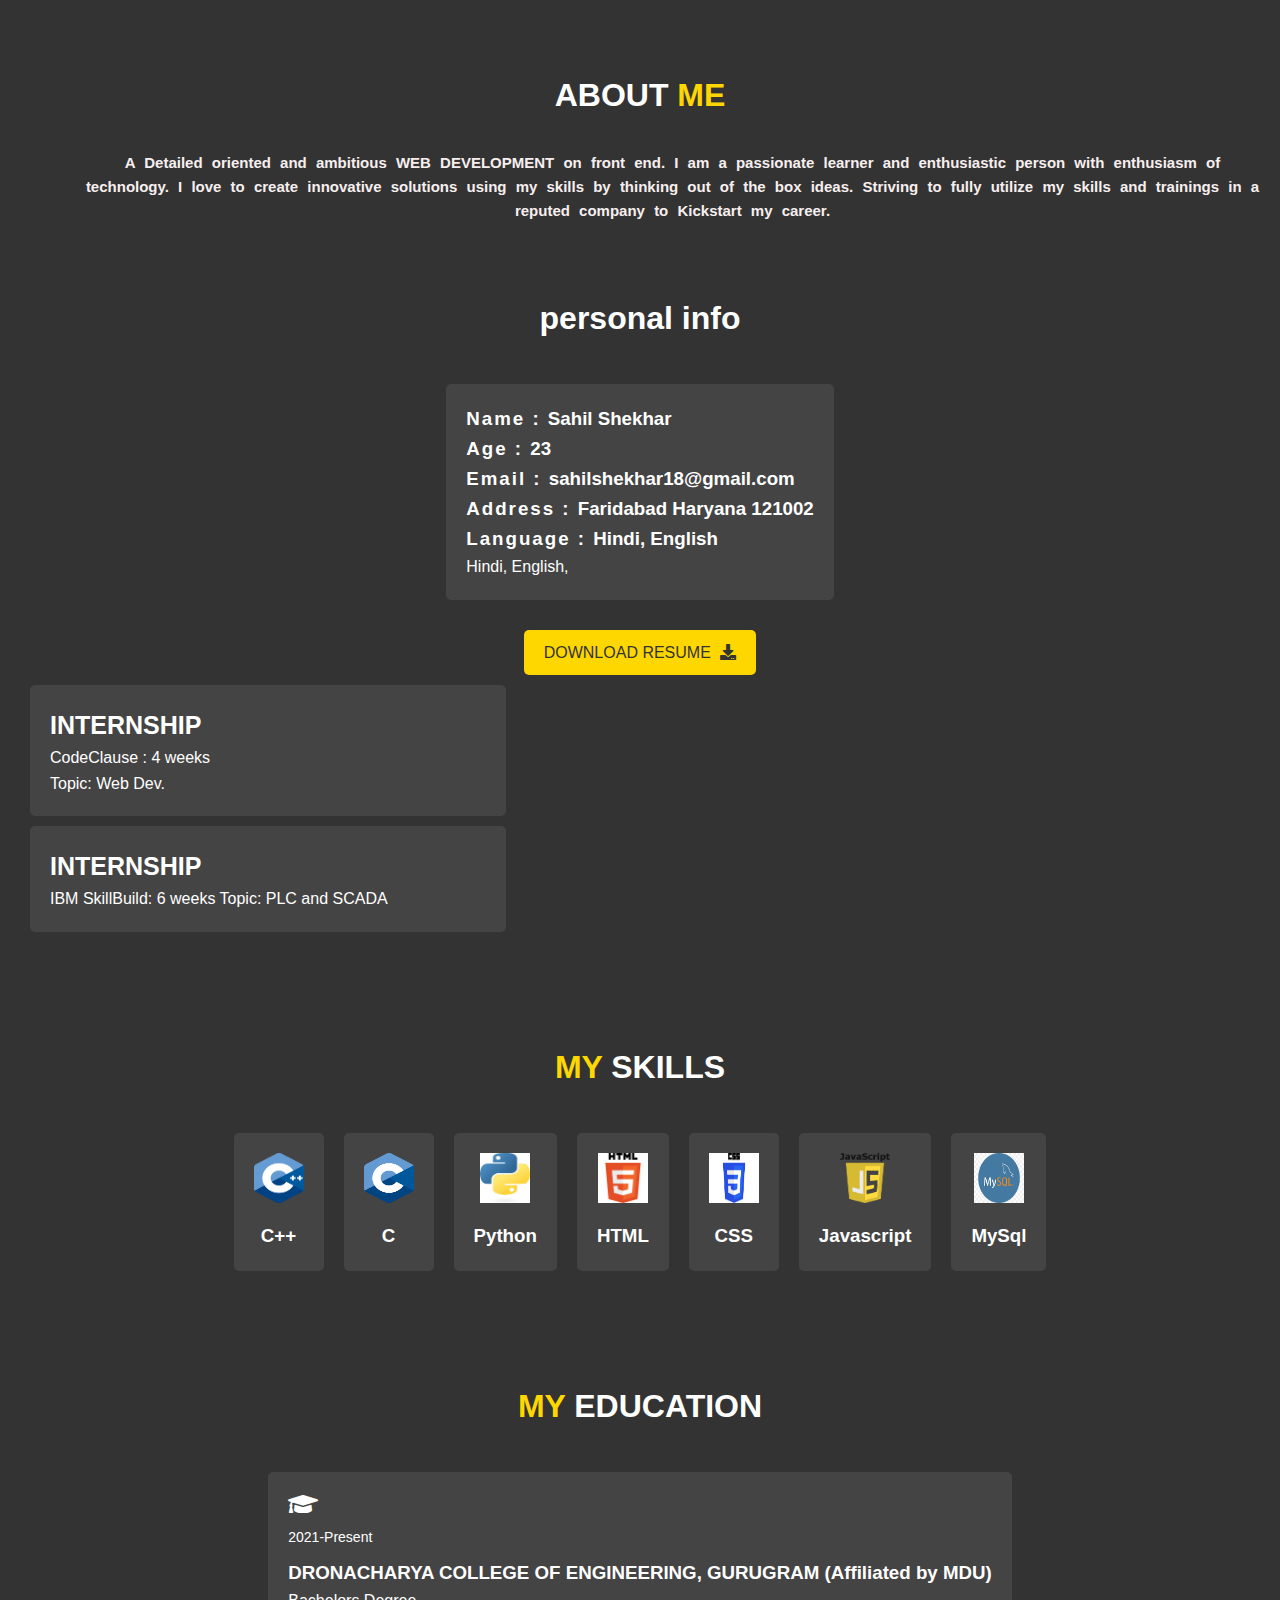
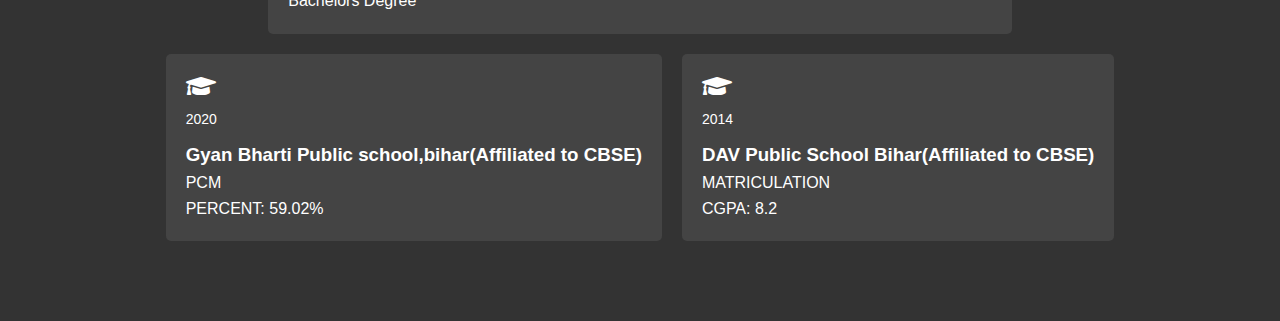
<file: about.html>
<!DOCTYPE html>
<html lang="en">
<head>
    <meta charset="UTF-8">
    <meta name="viewport" content="width=device-width, initial-scale=1.0">
    <title>Sahil Shekhar</title>
    <link rel="stylesheet" href="https://cdnjs.cloudflare.com/ajax/libs/font-awesome/5.15.4/css/all.min.css">

    <!-- custom css file link  -->
    <link rel="stylesheet" href="styles.css">

</head>
<body>
    
<section class="about">

    <h1 class="heading"> about <span>me</span> </h1>
    <h2 style="color:rgb(247, 239, 239); margin-left: 65px; word-spacing: 5px; 
    font-size: 15px;"> 
        A Detailed oriented and ambitious  WEB DEVELOPMENT on front end. I am a passionate learner and enthusiastic person with enthusiasm of
technology. I love to create innovative solutions using my skills by thinking out of the box ideas. Striving to fully utilize my skills
and trainings in a reputed company to Kickstart my career.</h2>
    <div class="row">

        <div class="info-container">

            <h1 style="margin-top: 70px;">personal info</h1>

            <div class="box-container">

                <div class="box">
                    <h3> <span style="font-family:Arial, Helvetica, sans-serif;  letter-spacing: 2px;">Name : </span> Sahil Shekhar</h3>
                    <h3> <span style="font-family:Arial, Helvetica, sans-serif;  letter-spacing: 2px;">Age : </span> 23 </h3>
                    <h3> <span style="font-family:Arial, Helvetica, sans-serif;  letter-spacing: 2px;">Email : </span> sahilshekhar18@gmail.com </h3>
                    <h3> <span style="font-family:Arial, Helvetica, sans-serif;  letter-spacing: 2px;">Address : </span> Faridabad Haryana 121002 </h3>
                    <h3> <span style="font-family:Arial, Helvetica, sans-serif;  letter-spacing: 2px;">Language : </span> Hindi, English</h3>
                        Hindi, English, </h3>
                </div>
    
                <!-- <div class="box">
                   
                   
                </div> -->

            </div>

            <a href="Sahil Shekhar.pdf"
             class="btn">DOWNLOAD RESUME <i class="fas fa-download"></i> </a>

        </div>

        <div class="count-container">

            <div class="box">
                <h3 style="font-size:25px;">INTERNSHIP </h3>
                <p>CodeClause : 4 weeks <br>
                    Topic: Web Dev.
                </p>
            </div>

            <div class="box">
                <h3 style="font-size:25px;">INTERNSHIP</h3>
                <p>IBM SkillBuild:  6 weeks
                    Topic: PLC and SCADA
                </p>
            </div>

            <!-- <a href="publication.html">

                <div>
                    <h3 style="font-size:25px;">2+</h3>
                    <p>Publications</p>
                </div>
            </a> -->

            <!-- <div class="box">
                <h3 style="font-size:25px;">Project</h3>
                <p>Weather Application
                    Tech used: HTML5, CSS3, Javascript
                </p>
            </div> -->

        </div>

    </div>

</section>

<!-- about section ends -->

<!-- skills section starts  -->

<section class="skills">

    <h1 class="heading"> <span>my</span> skills </h1>

    <div class="box-container">
        <div class="box">
            <img src="ISO_C++_Logo.svg.png">
            <h3>C++</h3>
        </div>
        <div class="box">
            <img src="C_Logo.png">
            <h3>C</h3>
        </div>
        <div class="box">
            <img src="images.jpeg">
            <h3>Python</h3>
        </div>
        <div class="box">
            <img src="images1.png">
            <h3>HTML</h3>
        </div>
        <div class="box">
            <img src="CSS-Logo.jpg">
            <h3>CSS</h3>
        </div>
        <div class="box">
            <img src="Javascript_badge.svg.png">
            <h3>Javascript</h3>
        </div>
        <div class="box">
            <img src="png-transparent-mysql-round-logo-tech-companies-thumbnail.png">
            <h3>MySql</h3>
        </div>
        <!-- <div class="box">
            <img src="images/php.png">
            <h3>PHP</h3>
        </div> -->
    </div>

</section>

<!-- skills section ends -->

<!-- education section starts  -->

<section class="education">

    <h1 class="heading"> <span>my</span> education </h1>

    <div class="box-container">

        <div class="box">
            <i class="fas fa-graduation-cap"></i>
            <span>2021-Present</span>
            <h3>DRONACHARYA COLLEGE OF
                ENGINEERING, GURUGRAM (Affiliated by
                MDU)</h3>
            <p>
                Bachelors Degree<br>
            </p>
        </div>

        
        <div class="box">
            <i class="fas fa-graduation-cap"></i>
            <span>2020</span>
            <h3>Gyan Bharti Public school,bihar(Affiliated to CBSE)</h3>
            <p>
                PCM<br>
                PERCENT: 59.02%
             </p>
        </div>

        <div class="box">
            <i class="fas fa-graduation-cap"></i>
            <span>2014</span>
            <h3>DAV Public School Bihar(Affiliated to CBSE)</h3>
            <p>
                MATRICULATION<br>
                CGPA: 8.2
            </p>
        </div>

    </div>

</section>

<!-- education section ends -->

</body>
</html>

<body>
    
</body>
</html>
</file>
<file: styles.css>
/* Resetting default margin and padding */
* {
    margin: 0;
    padding: 0;
    box-sizing: border-box;
}

/* Body styles */
body {
    font-family: Arial, sans-serif;
    background-color: #333;
    color: #fff;
    line-height: 1.6;
    padding: 20px;
}

/* Heading styles */
.heading {
    text-align: center;
    margin-bottom: 30px;
    text-transform: uppercase;
}

.heading span {
    color: #FFD700; /* Yellow color for the span */
}

/* About section styles */
.about {
    text-align: center;
    padding: 50px 0;
}

.about h2 {
    margin-top: 30px;
}

.info-container {
    width: 50%;
    margin: 0 auto;
}

.box-container {
    display: flex;
    flex-wrap: wrap;
    justify-content: center;
    margin-top: 30px;
}

.box {
    background: #444;
    padding: 20px;
    margin: 10px;
    text-align: left;
    border-radius: 5px;
}

.count-container {
    width: 40%;
}

.btn {
    display: inline-block;
    background: #FFD700;
    color: #333;
    padding: 10px 20px;
    text-decoration: none;
    margin-top: 20px;
    border-radius: 5px;
}

.btn i {
    margin-left: 5px;
}

/* Skills section styles */
.skills {
    text-align: center;
    padding: 50px 0;
}

.skills .box-container {
    display: flex;
    flex-wrap: wrap;
    justify-content: center;
    margin-top: 30px;
}

.skills .box {
    background: #444;
    padding: 20px;
    margin: 10px;
    text-align: center;
    border-radius: 5px;
}

.skills .box img {
    width: 50px;
    height: 50px;
    margin-bottom: 10px;
}

/* Education section styles */
.education {
    text-align: center;
    padding: 50px 0;
}

.education .box-container {
    display: flex;
    flex-wrap: wrap;
    justify-content: center;
    margin-top: 30px;
}

.education .box {
    background: #444;
    padding: 20px;
    margin: 10px;
    text-align: left;
    border-radius: 5px;
}

.education .box i {
    margin-bottom: 10px;
    font-size: 24px;
}

.education .box span {
    font-size: 14px;
    margin-bottom: 10px;
    display: block;
}
</file>
